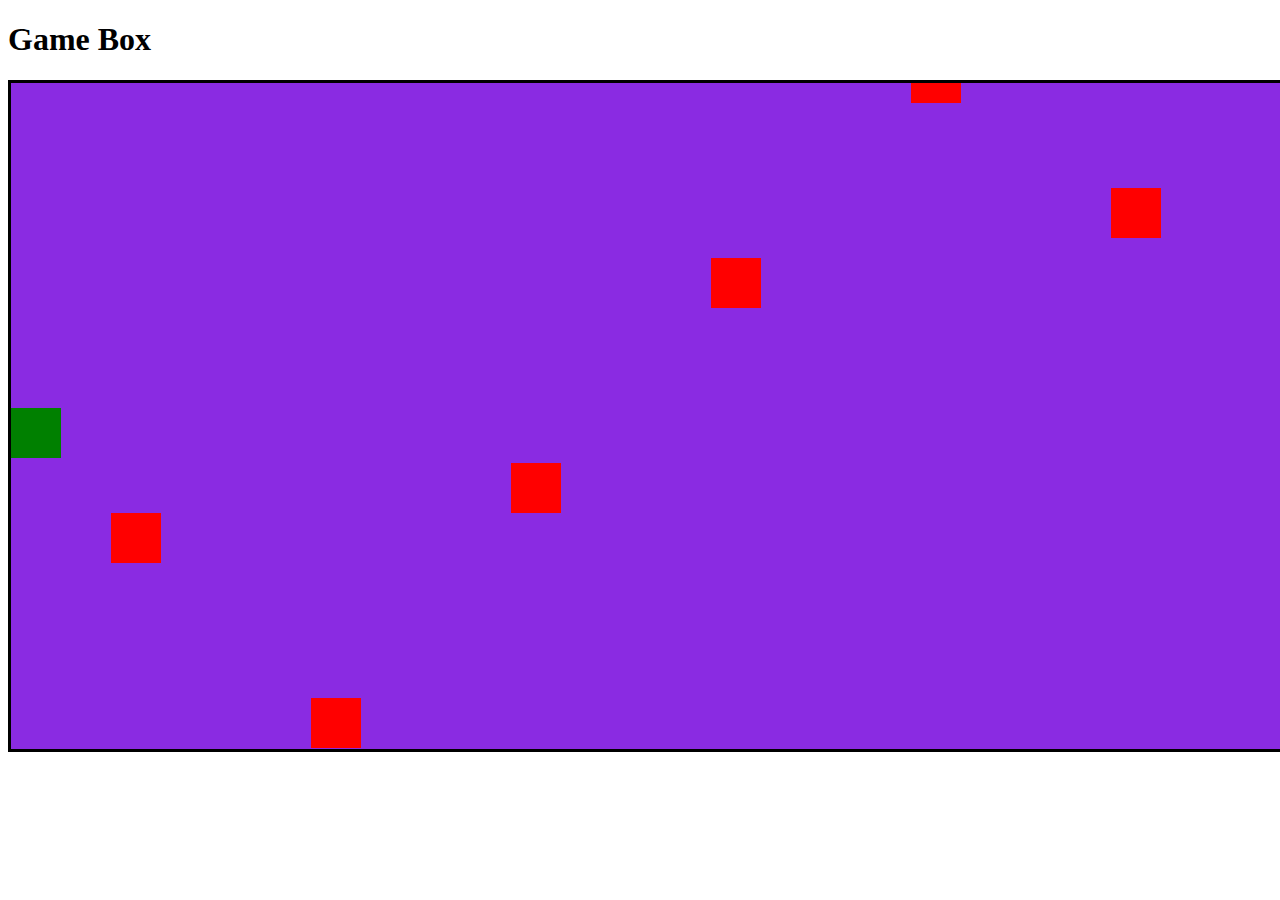
<file: index.html>
<!DOCTYPE html>
<html lang="en">
<head>
    <meta charset="UTF-8">
    <meta name="viewport" content="width=device-width, initial-scale=1.0">
    <title>Game </title>
    <link rel="stylesheet" href="gmest.css">
    <!-- <script src="gmesc.js"></script> -->
</head>
<body>
    <h1>Game Box</h1>
    <canvas id="canvas" height="666px" width="1500px">
        <script>
            const can = document.getElementById('canvas');
            const ctx = can.getContext('2d');
            gameon = true ;
            gamewin = false 
            class Box 
            {
                constructor(color ,size , x, y )
                {
                    this.color = color; 
                    this.size = size ; 
                    this.x= x ; 
                    this.y = y; 
                    this.tlcx = x ;this.tlcy = y ;
                    this.trcx = x+size ;this.trcy = y ; 
                    this.blcx = x ;this.blcy=y +size;
                    this.brcx = x + size ; this.brcy = y +size ;   
                }
                updateco()
                 {
                    this.tlcx = this.x ;this.tlcy = this.y ;
                    this.trcx = this.x+this.size ;this.trcy = this.y ; 
                    this.blcx = this.x ;this.blcy=this.y +this.size;
                    this.brcx = this.x + this.size ; this.brcy =this.y +this.size ; 
                 }
            }
            class Enemy extends Box {
               constructor(speed, x, y  )
               {
                 super('red' , 50 , x ,y  ) ; 
                 this.speed = speed ; 
               }
               move() { 
                  this.y += this.speed;   
                  this.updateco() ;
                  if(this.y + this.size>= 666)
                     this.speed = -(Math.abs(this.speed)); 
                  if(this.y + this.size<0 )
                      this.speed = Math.abs(this.speed) ;
               }
            }
            class Player  extends Box {
               constructor(speed, x, y )
               {
                 super('green' , 50 ,x , y   ) ; 
                 this.x= 0 ; 
                 this.y= 325 ;
                 this.speed= speed 
                //  this.run = false ;  
               }
               move() {
                   this.x += this.speed; 
                   this.updateco() ;
                   if(this.x + this.size>= 1500 )
                   {
                    gameon = false
                    gamewin = true  
                   } 
                  
               }
            }
            function drawBox(box)
            {
               ctx.fillStyle = box.color; 
               ctx.fillRect(box.x , box.y , box.size , box.size); 
            }

            let player = new Player(0,325 , 750); 
            let enemy1 = new Enemy(10,100 , 0) ;
            let enemy2 = new Enemy(15,300 ,0 );
            let enemy3 = new Enemy(20,500 , 0);
            let enemy4  = new Enemy(25,700 , 0 );
            let enemy5 = new Enemy(30,900 , 0 );
            let enemy6= new Enemy(35,1100 ,0 );
            let enemy7 = new Enemy(40,1300,0);
          can.addEventListener('mousedp' , () =>{
               player.speed = 0  ;
          } )
         can.addEventListener('mousedown' , () =>{
               player.speed += 5   ;
          } )  
         function iscolided(box1 , box2 ) { 
            if(box1.tlcy == box2.blcy 
            && ((box1.tlcx <= box2.blcx && box1.trcx >= box2.blcx) ||
             (box1.tlcx <= box2.brcx && box1.trcx >= box2.brcx))
             )
             {
              // ctx.moveTo(box1.x, box1.y);
              // ctx.lineTo(box2.x, box2.y);
              return true ; 
             }
             if(box1.blcy == box2.tlcy 
            && ((box1.blcx <= box2.tlcx && box1.brcx >= box2.tlcx) ||
             (box1.blcx <= box2.trcx && box1.brcx >= box2.trcx))
             )
             {
               return true ;  
             }
         }
       function Draw()
       {
            drawBox(player);
            drawBox(enemy1);
            drawBox(enemy2);
            drawBox(enemy3);
            drawBox(enemy4);
            drawBox(enemy5);
            drawBox(enemy6);
            drawBox(enemy7);
        }      
        function Move()
        {
                enemy1.move() ;
                 enemy2.move();
                 enemy3.move() ; 
                 enemy4.move();
                 enemy5.move();
                 enemy6.move();
                 enemy7.move();
                 player.move();
        }   
           
            function update()
            { 
                window.requestAnimationFrame(()=>{
                ctx.clearRect(0 , 0 , 1500 , 666);
                Move();
                Draw();
                if(iscolided(player , enemy1) 
                ||iscolided(player , enemy2) || iscolided(player , enemy3)|| 
                   iscolided(player , enemy4) || iscolided(player , enemy5) || iscolided(player , enemy6)||
                   iscolided(player , enemy7)
                   ){
                    gameon = false 
                    gamewin = false 
                }
                 if(!gameon)
                {
                   if(gamewin)
                      alert('Game Won')
                    else 
                      alert('Game Loss \n pls Refresh th page ')
                    return    
                }
                else 
                  update();
              })
               
            }
          update();
        </script>
    </canvas>
</body>
</html>
</file>
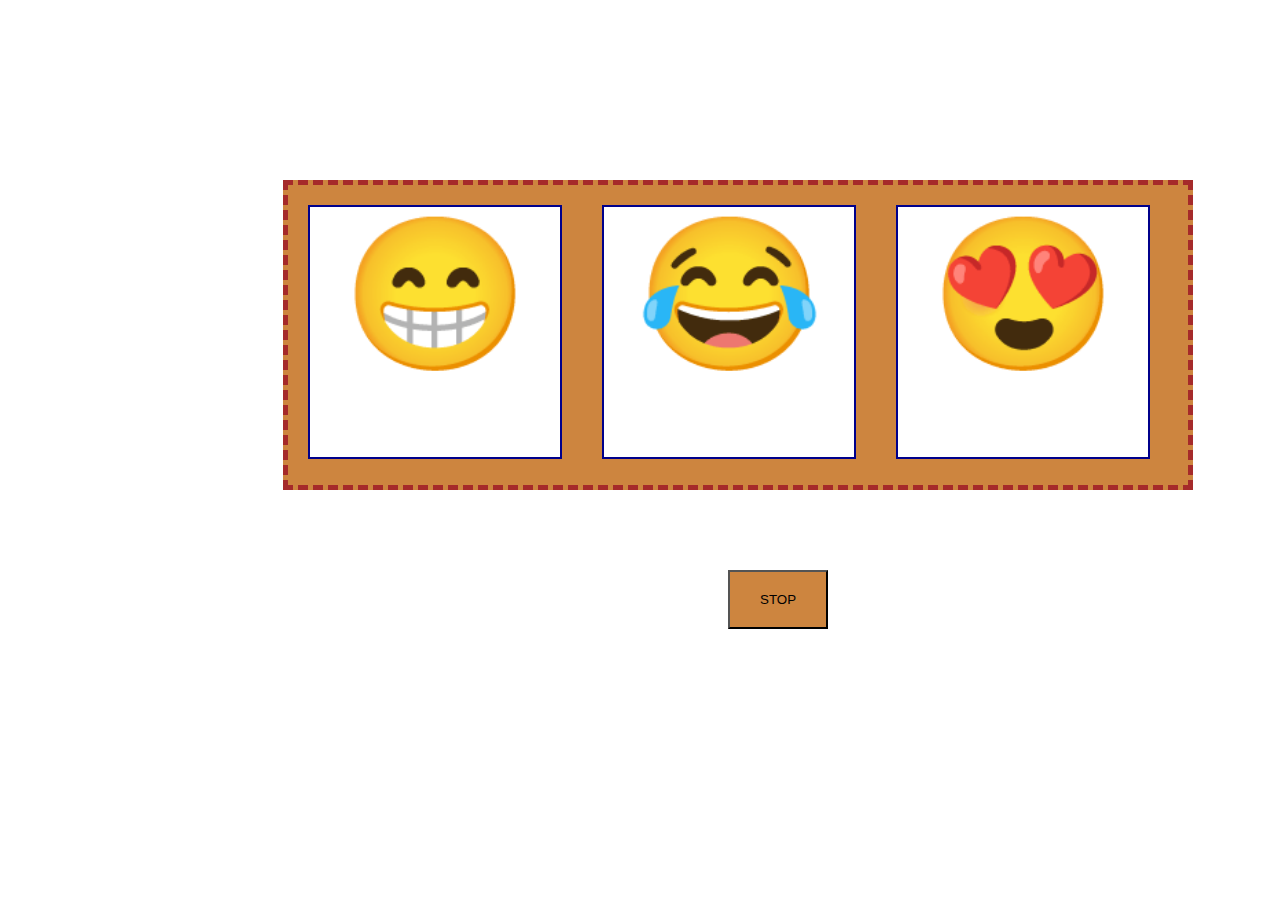
<file: Casino Slot Machine/index.html>
<!DOCTYPE html>
<html lang="en">
<head>
    <meta charset="UTF-8">
    <meta name="viewport" content="width=device-width, initial-scale=1.0">
    <title>Document</title>
    <link rel="stylesheet" href='cssIndex.css'>
    <script async defer src="script.js"></script>
</head>
<body>
    
    <div class ='machine'>
        <div  class = 'slot' id = 'slot1'>
            <div class="value" id = 'value1'>😁</div>
        </div>
        <div  class = 'slot' id = 'slot2'>
            <div class="value" id = 'value2'>😂</div>
        </div>
        <div  class = 'slot' id = 'slot3'>
            <div class="value" id = 'value3'>😍</div>
        </div>
    </div>
    <button class = 'button' id = 'button1' >STOP</button> 
</body>
</html>
</file>
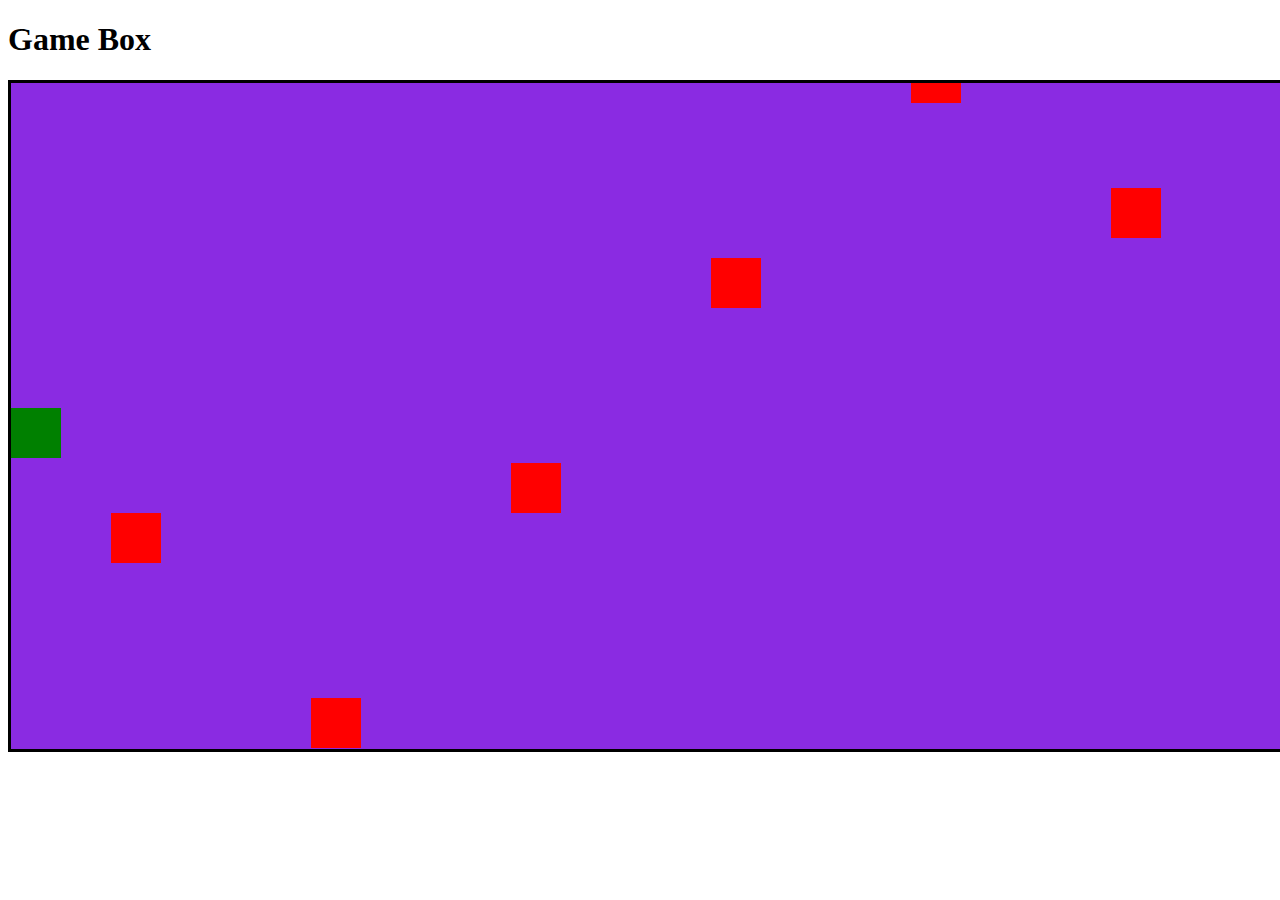
<file: Color Box/index.html>
<!DOCTYPE html>
<html lang="en">
<head>
    <meta charset="UTF-8">
    <meta name="viewport" content="width=device-width, initial-scale=1.0">
    <title>Game </title>
    <link rel="stylesheet" href="gmest.css">
    <script async defer src="gmesc.js"></script>
</head>
<body>
    <h1>Game Box</h1>
    <canvas id="canvas" height="666px" width="1500px">
    </canvas>
</body>
</html>
</file>
<file: gmest.css>
#canvas
{
    border: solid black;
    background-color: blueviolet;
}
</file>
<file: Casino Slot Machine/cssIndex.css>
:root{
    --speed : 5 ; 
}
.machine
{
    background-color: peru;
    border: dashed brown 5px;
    height: 300px;
    width: 900px;
    margin-top: 180px ;
    margin-left: 275px ;
    display: flex;
}
.slot
{
    height: 250px ;
    width: 250px;
    margin: 20px;
    overflow: hidden;
    background-color: white;
    border: solid darkblue 2px;
    text-align: center;
    font-size: 150px;
    z-index: 5;
    
}
.slot >.value
{
    display: inline-block;
    animation-name:  slotspin ;
    animation-iteration-count: infinite;
    animation-duration:calc(1s / var(--speed))  ;
}
@keyframes slotspin
{
    0% {
        transform : translateY(-250px) ; 
    }
    100%
    {
        transform : translateY(+250px) ;
    }
}
.button
{
    margin-left: 720px ;
    margin-top : 80px ; 
    padding-left: 30px ;
    padding-right: 30px ;
    padding-top: 20px ;
    padding-bottom: 20px ;
    background-color : peru;
}
</file>
<file: Color Box/gmest.css>
#canvas
{
    border: solid black;
    background-color: blueviolet;
}
</file>
